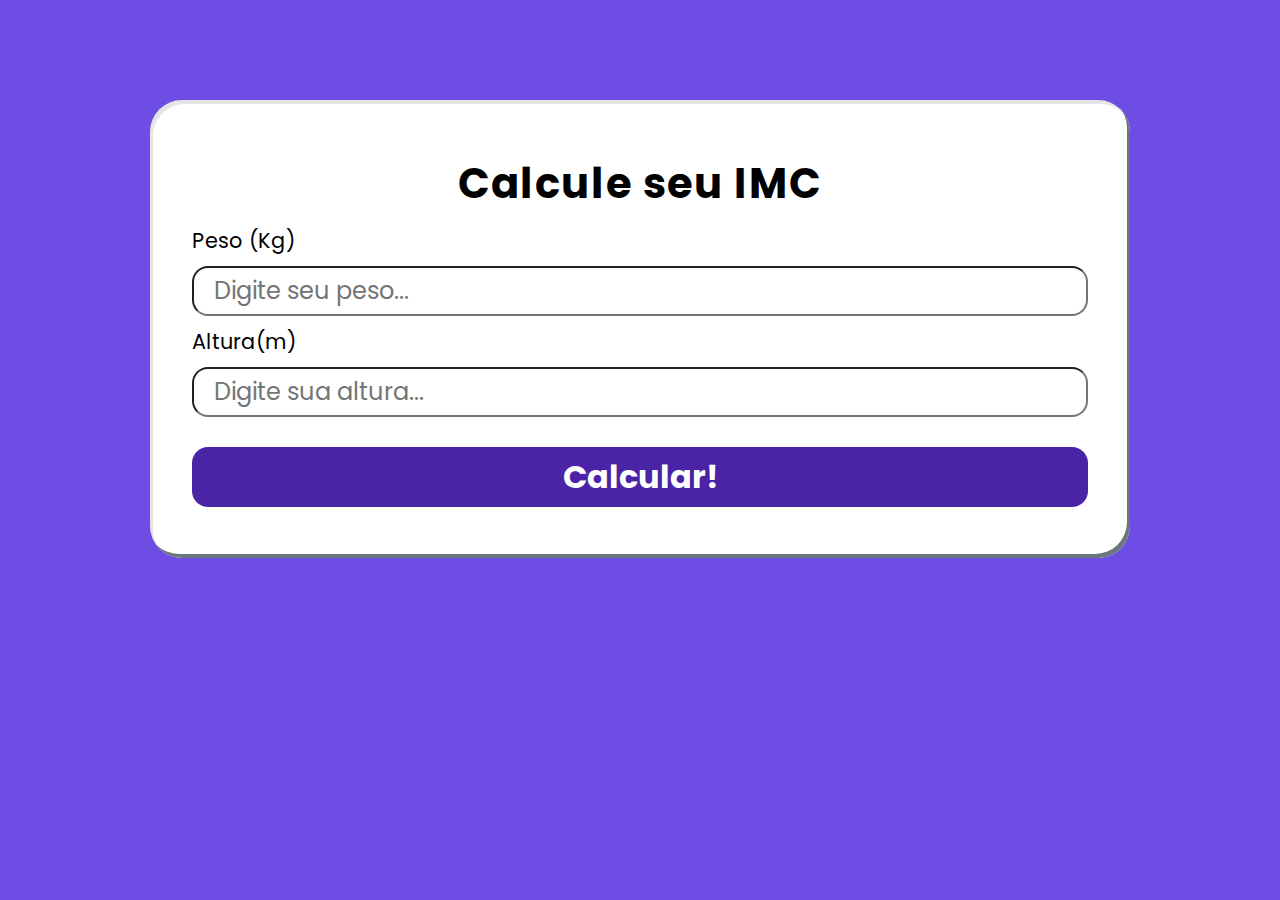
<file: exercicio_calculo_imc/index.html>
<!DOCTYPE html>
<html lang="en">
<head>
    <meta charset="UTF-8">
    <meta name="viewport" content="width=device-width, initial-scale=1.0">
    <link href="https://fonts.googleapis.com/css2?family=Barlow:ital,wght@0,100;0,200;0,300;0,400;0,500;0,600;0,700;0,800;0,900;1,100;1,200;1,300;1,400;1,500;1,600;1,700;1,800;1,900&family=Bebas+Neue&family=Koulen&family=Lato:ital,wght@0,100;0,300;0,400;0,700;0,900;1,100;1,300;1,400;1,700;1,900&family=Montserrat:ital,wght@0,400;0,500;0,700;1,400&family=Poppins:wght@300;400;700;800&family=Righteous&family=Roboto:ital,wght@0,100;0,300;0,400;0,500;0,700;0,900;1,100;1,300;1,400;1,500;1,700&display=swap" rel="stylesheet">
    <link rel="stylesheet" href="./assets/css/style.css">
    <script defer src="./assets/js/main.js"></script>
    <title>Calcule seu IMC</title>
</head>
<body>
    <div class="container">
        <h1>Calcule seu IMC</h1>
        <form action="" id="form">
            <label for="peso">Peso (Kg)</label>
            <input type="text" name="peso" id="peso" placeholder="Digite seu peso...">
            <label for="altura">Altura(m)</label>
            <input type="text" name="altura" id="altura" placeholder="Digite sua altura...">
            <button type="submit">Calcular!</button>
        </form>

        <div class="result">
            
        </div>
 
    </div>
</body>
</html>
</file>
<file: exercicio_calculo_imc/assets/css/style.css>
*{
    padding: 0;
    margin: 0;
    list-style: none;
    box-sizing: border-box;
    font-family: 'Poppins', sans-serif;
    outline: none;
}

body {
    background-color: #6e4de4;
    font-size: 1.3em;   
}

h1 {
    text-align: center;
    letter-spacing: .1rem;
    margin: 10px auto;
}
.container {
    background-color: #fff;
    max-width: 980px;
    margin:  100px auto;
    padding:2em;
    border-radius: 2rem;
    box-shadow: inset -3px -4px #6c757d,
    inset  3px  4px rgba(0,0,0,.1);
}

form input, form label, form button {
    display: block;
    width: 100%;
    margin-bottom: 10px;
    border-radius: 1rem;
}

form input {
    font-size: 24px;
    height: 50px;
    padding: 0 20px;
}

form input:focus{
    outline: 1px solid #4a23a6;
}

form button{
    border: none;
    background-color: #4a23a6;
    color: #fff;
    font-size: 2rem;
    font-weight: 700;
    height: 60px;
    cursor: pointer;
    opacity: 1;
    margin-top: 30px;
}

form button:hover{
    opacity: .8;
}

.paragrafo, .bad{
    background: #90ecc1;
    padding: 10px 20px;
    border-radius: 10px;
}

.bad {
    background: #ec9090;
}
</file>
